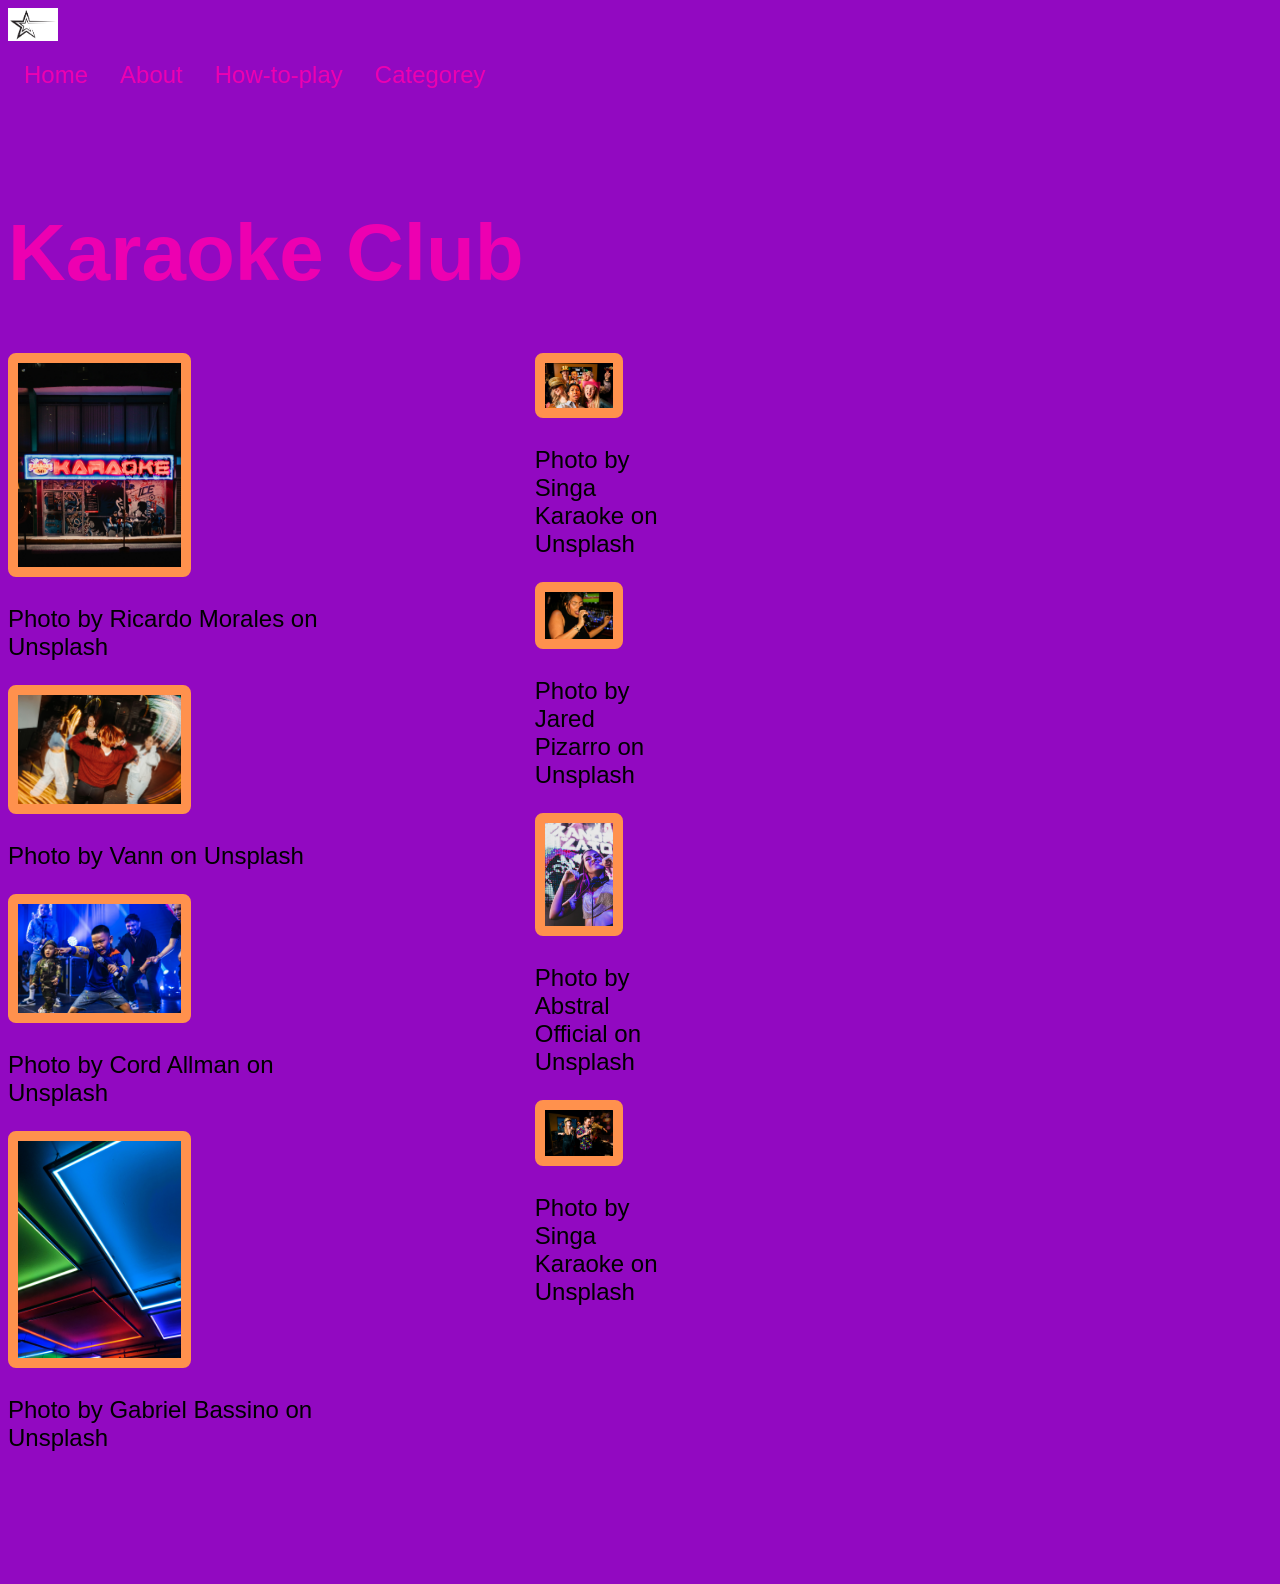
<file: index.html>
<!DOCTYPE html>
<html lang="en">
    <head>
       
        <link rel="stylesheet" href="styles.css"
    </head>    
    </body>
    
    
    
    
        <!--visiable content-->
        <div class="navbar">
            <img src="images/star-logo.jpg" alt=" ">


            <ul>


                <li><a href="index.html">Home</a></li>


                <li><a href="about.html">About</a></li>


                <li><a href="how-to-play.html">How-to-play</a></li>


                <li><a href="categorey.html">Categorey</a></li>



            </ul>
           


        </div>
       
        <h1> Karaoke Club </h1>


          
    </body>    


    </html>



    <div class="container ">
        <div class="image/div">
        <img src="images/image-1.jpg" alt="">
        <p>Photo by Ricardo Morales on Unsplash 

        </p>


        <img src="images/image-9.jpg" alt=" ">
        <p>Photo by Vann on Unsplash 

        </p>


        <img src="images/image-3.jpg" alt=" ">
        <p>Photo by Cord Allman on Unsplash 

        </p>
        


        <img src="images/image-4.jpg" alt=" ">
       <p>
        Photo by Gabriel Bassino on Unsplash 


       </p>
    
    </div>

    <div class="container ">
        <div class="image/div">
        <img src="images/image-5.jpg" alt="">
        <p>Photo by Singa Karaoke on Unsplash 

        </p>


       <img src="images/image-6.jpg" alt=" ">
       <p>Photo by Jared Pizarro on Unsplash 

       </p>


       <img src="images/image-7.jpg" alt=" ">
       <p>Photo by Abstral Official on Unsplash 

       </p>

       <img src="images/image-8.jpg" alt=" ">
       <p>
        Photo by Singa Karaoke on Unsplash 


       </p>
    </div>
</file>
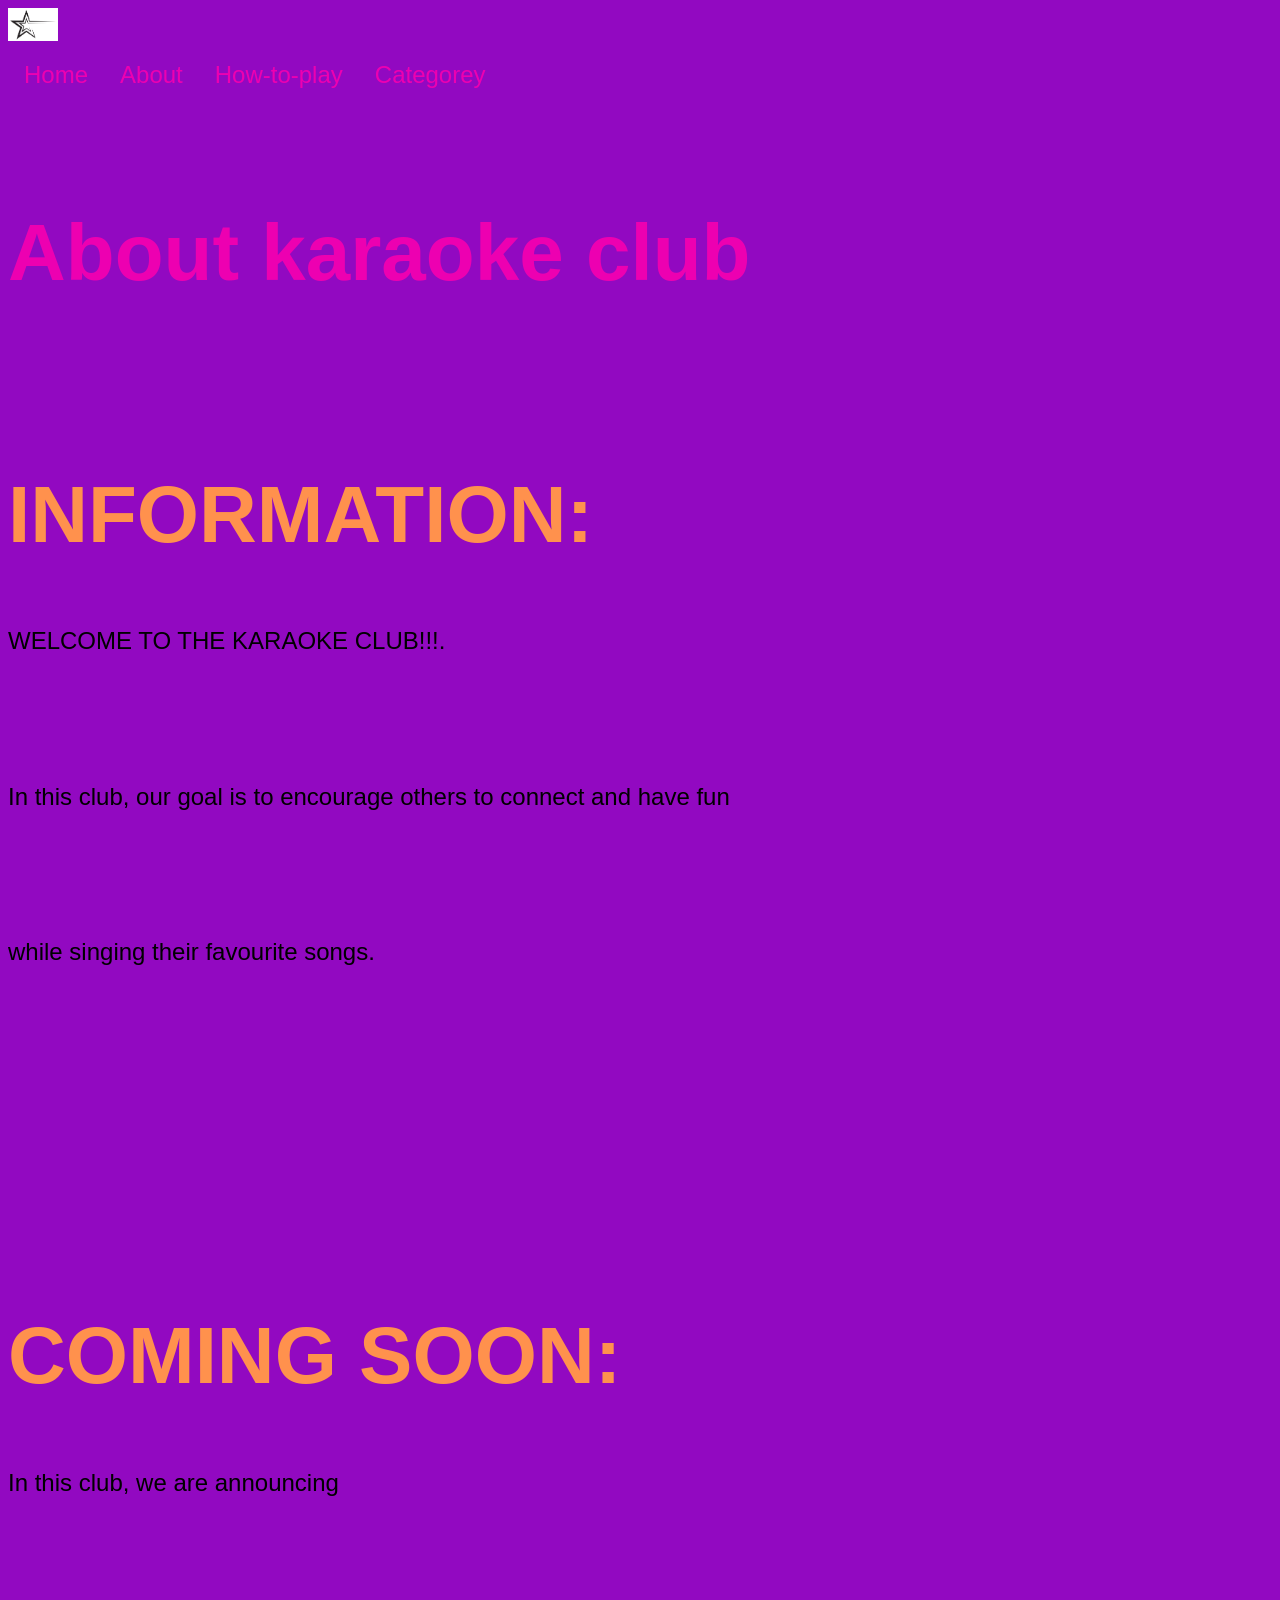
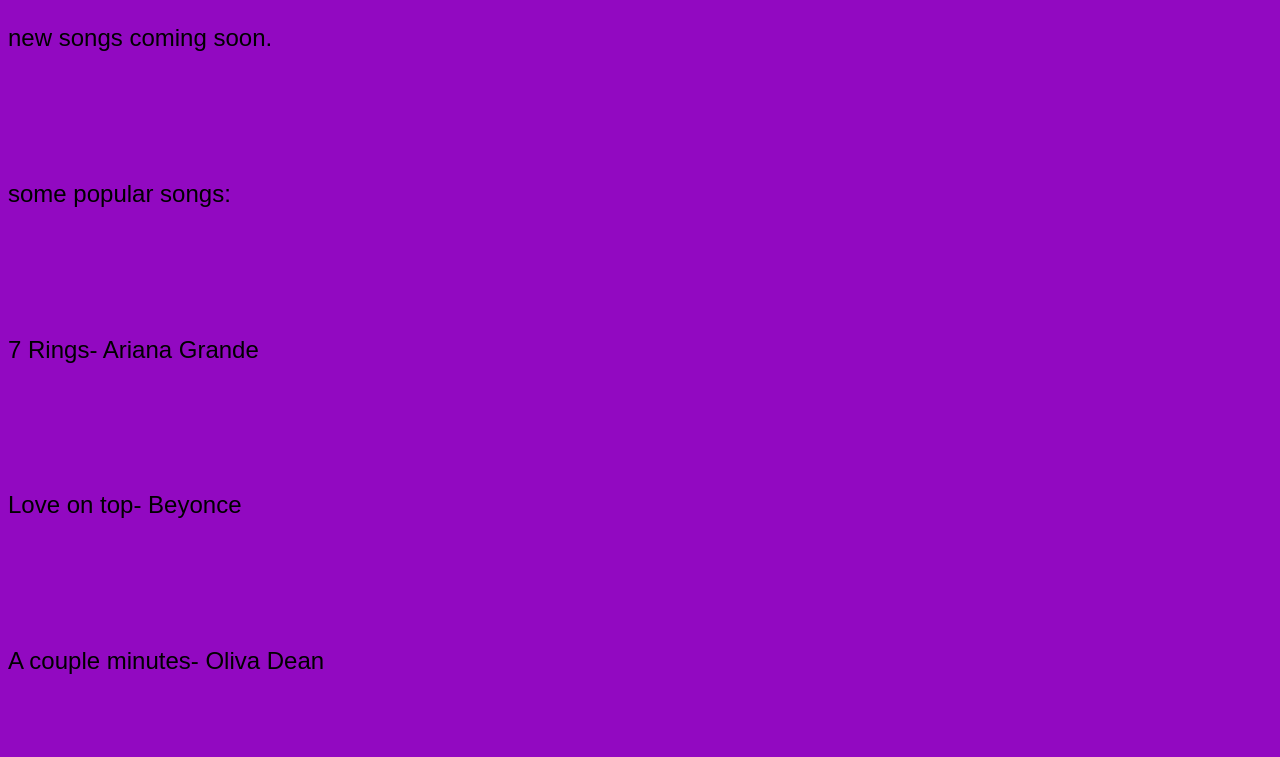
<file: about.html>
<!DOCTYPE html>
<html lang="en">
    <head>
        
        <link rel="stylesheet" href="styles.css"
    </head    
    </body>
        <!--visiable content-->
        <div class="navbar">
            <img src="images/star-logo.jpg" alt=" ">

            <ul>

                <li><a href="index.html">Home</a></li>

                <li><a href="about.html">About</a></li>

                <li><a href="how-to-play.html">How-to-play</a></li>

                <li><a href="categorey.html">Categorey</a></li>

            </ul>
           

        </div>
       
        <h1>About karaoke club</h1>

       
       
        <div class="about" >
        <p>
            
        <p>
           


        </p>
        </div>    
    </body>    

    </html>


    <div> 
        <h2> INFORMATION: </h2>
        <p>
            WELCOME TO THE KARAOKE CLUB!!!.  
             
        </p>
    </div> 

    <div> 
        <h1> </h1>
        <p>
            In this club,  our goal is to encourage others to connect and have fun
    
        </p>
    </div> 

    <div> 
        <h1> </h1>
        <p>
             while singing their favourite songs.  
        </p>
    </div> 

    <div> 
        <h1> </h1>
        <p>
            
        </p>
    </div> 
    
    <div class="container">

        

        <div class="text">

           
        </div>

    </div>


    <div> 
        <h2> COMING SOON: </h2>
        <p>
            In this club, we are announcing 
        </p>
    </div> 

    <div> 
        <h1> </h1>
        <p>
            new songs coming soon. 
        </p>
    </div> 

    <div> 
        <h1> </h1>
        <p>
            some popular songs:
        </p>
    </div> 

    <div> 
        <h1> </h1>
        <p>
            7 Rings- Ariana Grande 
        </p>
    </div> 
    
    <div> 
        <h1> </h1>
        <p>
            Love on top- Beyonce 
        </p>
    </div> 

    <div> 
        <h1> </h1>
        <p>
           A couple minutes- Oliva Dean
        </p>
    </div>
</file>
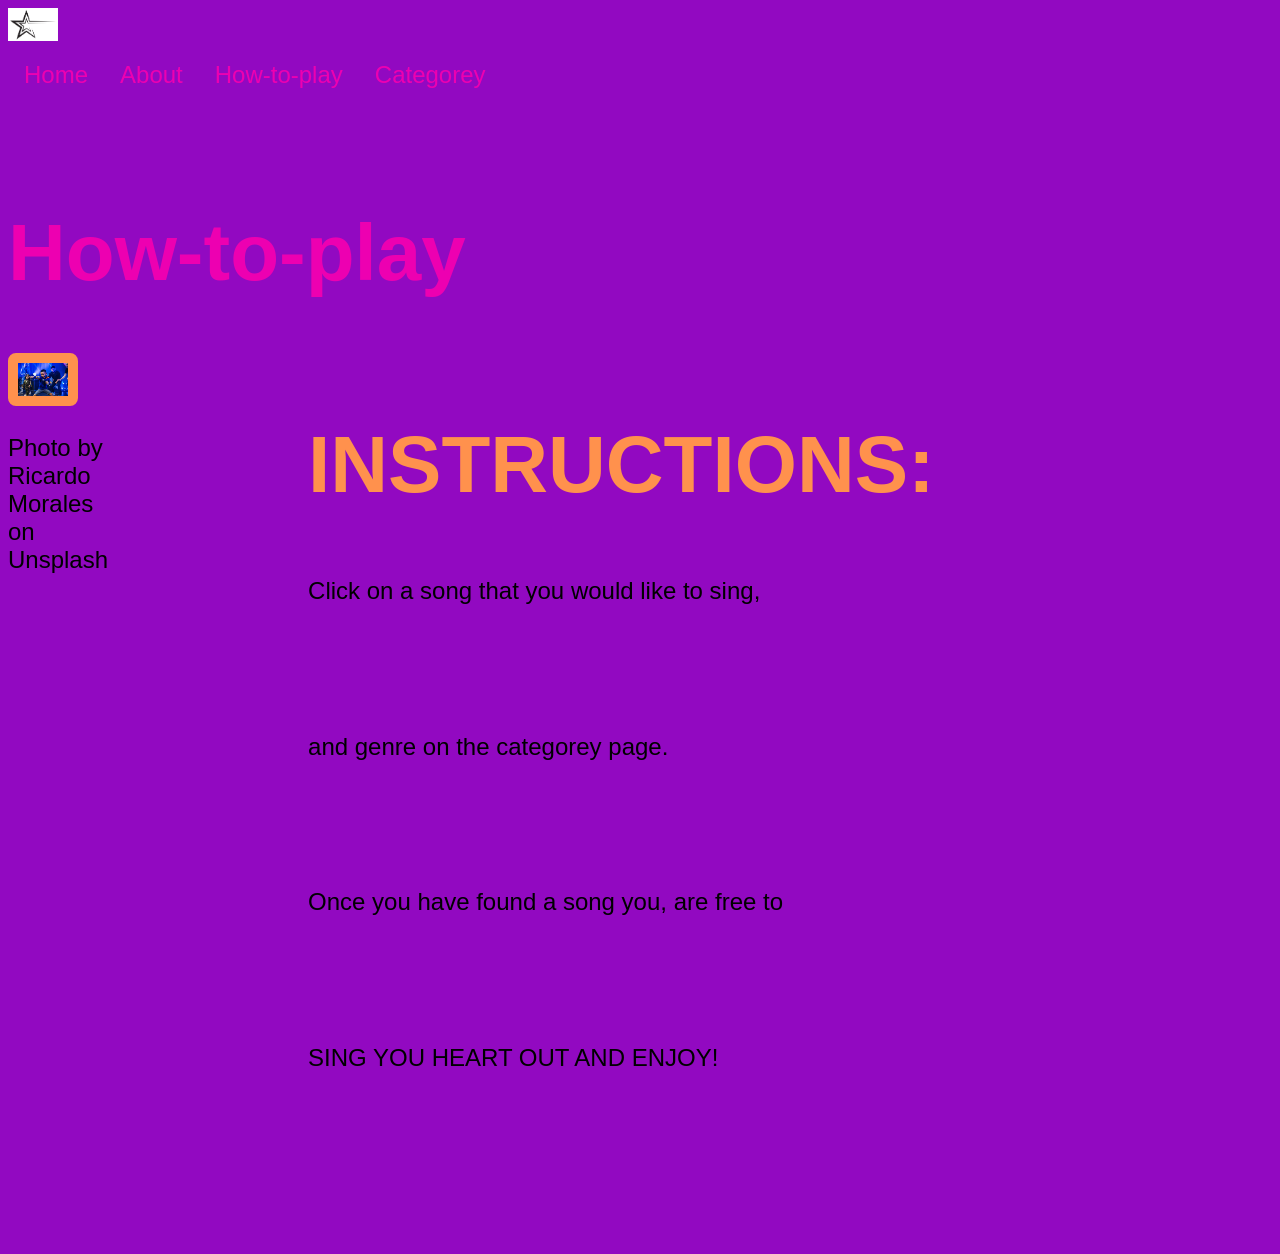
<file: how-to-play.html>
<!DOCTYPE html>
<html lang="en">

<head>

    <link rel="stylesheet" href="styles.css" </head>
    </body>
    <!--visiable content-->
    <div class="navbar">
        <img src="images/star-logo.jpg" alt=" ">


        <ul>


            <li><a href="index.html">Home</a></li>


            <li><a href="about.html">About</a></li>


            <li><a href="how-to-play.html">How-to-play</a></li>


            <li><a href="categorey.html">Categorey</a></li>



        </ul>



    </div>

    <h1> How-to-play </h1>

    <div class="container">


        <div class="image-div">
            <img src="images/image-3.jpg" alt="image of kids">
            <p>Photo by Ricardo Morales on Unsplash </p>
        </div>

        <div class="text">

            <div>
                <h2> INSTRUCTIONS: </h2>
                <p>
                    Click on a song that you would like to sing,
                </p>
            </div>

            <div>
                <h1> </h1>
                <p>
                   and genre on the categorey page.
                </p>
            </div>

            <div>
                <h1> </h1>
                <p>
                    Once you have found a song you, are free to 
                </p>
            </div>

            <div>
                <h1> </h1>
                <p>
                    SING YOU HEART OUT AND ENJOY!
                </p>
            </div>
        </div>
    </div>

    </body>


</html>
</file>
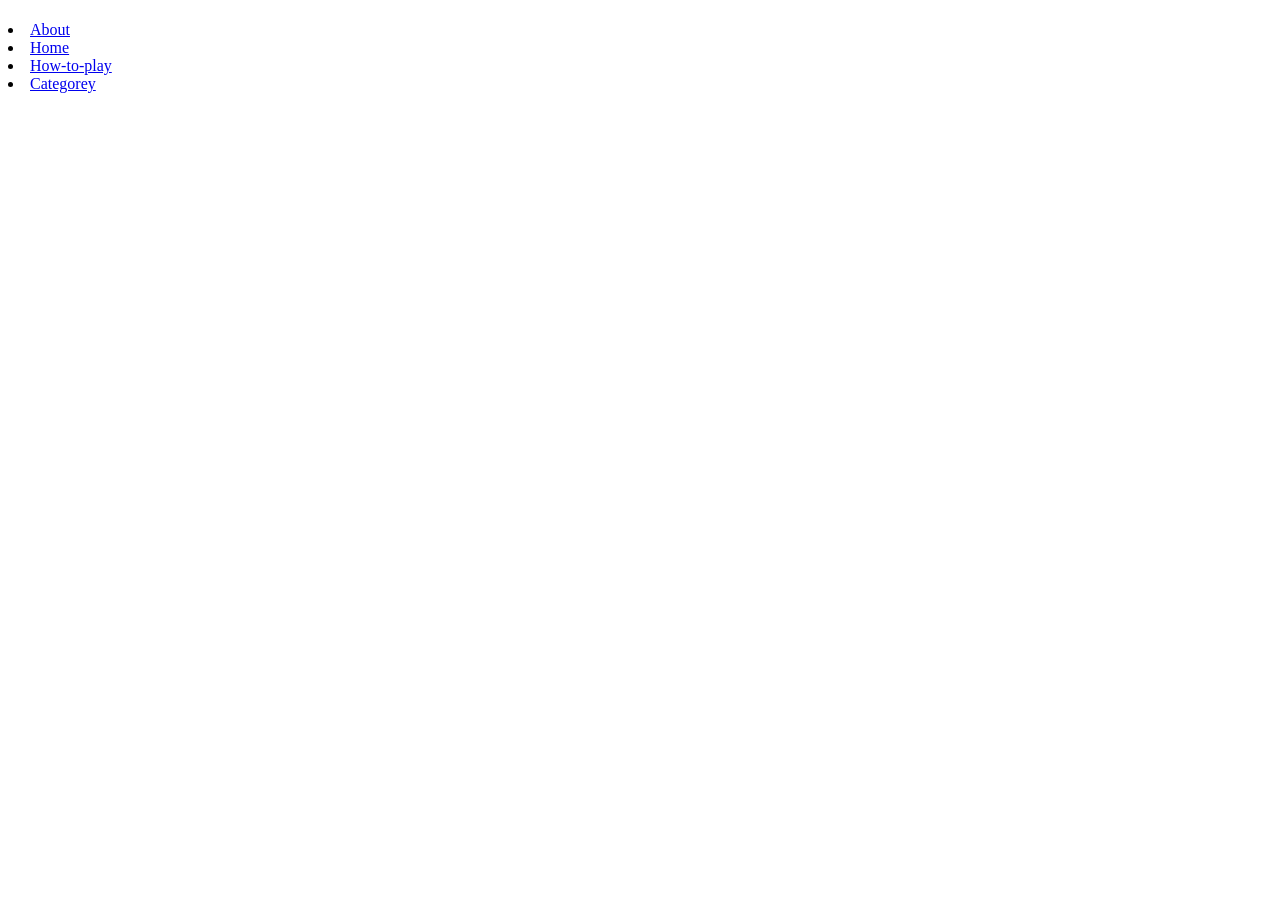
<file: template.html>
<!DOCTYPE html>
<html lang="en">
    <head>
        <title>  </title>
        <link rel="stylesheet" href="style.css">
    </head>
    <body>
        <!--visible content-->
        <h1>  </h1>


        <div class="   "

        <ul>


            <li><a href="about.html">About</a></li>


            <li><a href="index.html">Home</a></li>


            <li><a href="how-to-play.html">How-to-play</a></li>


            <li><a href="categorey.html">Categorey</a></li>



        </ul>
       </div>
       
        <p>
           
        </p>


    </body>
   
</html>
</file>
<file: styles.css>
ul {
  list-style-type: none;
  margin: 0;
  padding: 0;
  overflow: hidden;
  background-color: #9209c1;
}

ul li {
  float: left;
}

ul li a {
  display: block;
  color: #ed00b1;
  text-align: center;
  padding: 14px 16px;
  text-decoration: none;
}

ul li a:hover {
  background-color: #9209c1;
}

.navbar ul {
  list-style-type: none;
  margin: 0;
  padding: 0;
  overflow: hidden;
}


.navbar ul {
  list-style-type: none;
  margin: 0;
  padding: 0;
  overflow: hidden;
}


.navbar li {
  float: left;
}


.navbar li a {
  display: block;
  text-align: center;
  padding: 14px 16px;
}

.container {
  display: flex;
  flex-direction: row;
}






body{
  background-color: #9209c1;
}

h1{
  color: #ed00b1;
}
h2{
  color: #ff914d;
}

.container img {
 
  object-fit: cover;
  object-position: center; /* Optional: centers the crop area */
  border-color:  #ff914d; 
  border-style:solid ;
  border-width: 10px;
  border-radius: 8px;
  width: 50%
}

p{
  font-size: 150%;
  font-family: Impact, Haettenschweiler, 'Arial Narrow Bold', sans-serif;
}
h1{
  font-size: 500%;
  font-family: Impact, Haettenschweiler, 'Arial Narrow Bold', sans-serif;
}
h2{
  font-size: 500%;
  font-family: Impact, Haettenschweiler, 'Arial Narrow Bold', sans-serif;
}

.navbar{
  font-size: 150%;
  font-family: Impact, Haettenschweiler, 'Arial Narrow Bold', sans-serif;
}

div {
  padding-top: 0px;
  padding-right: 200px;
  padding-bottom: 50px;
  padding-left: 0px;
}

.navbar img{
  width: 50px;
}
</file>
<file: style.css>
ul {
    list-style-type: none;
    margin: 0;
    padding: 0;
    overflow: hidden;
    background-color: #333333;
  }
  
  ul li {
    float: left;
  }
  
  ul li a {
    display: block;
    color: white;
    text-align: center;
    padding: 14px 16px;
    text-decoration: none;
  }
  
  ul li a:hover {
    background-color: #111111;
  }

  .navbar ul{
    list-style-type: none;
    margin: 0;
    padding: 0;
    overflow: hidden;
}
</file>
